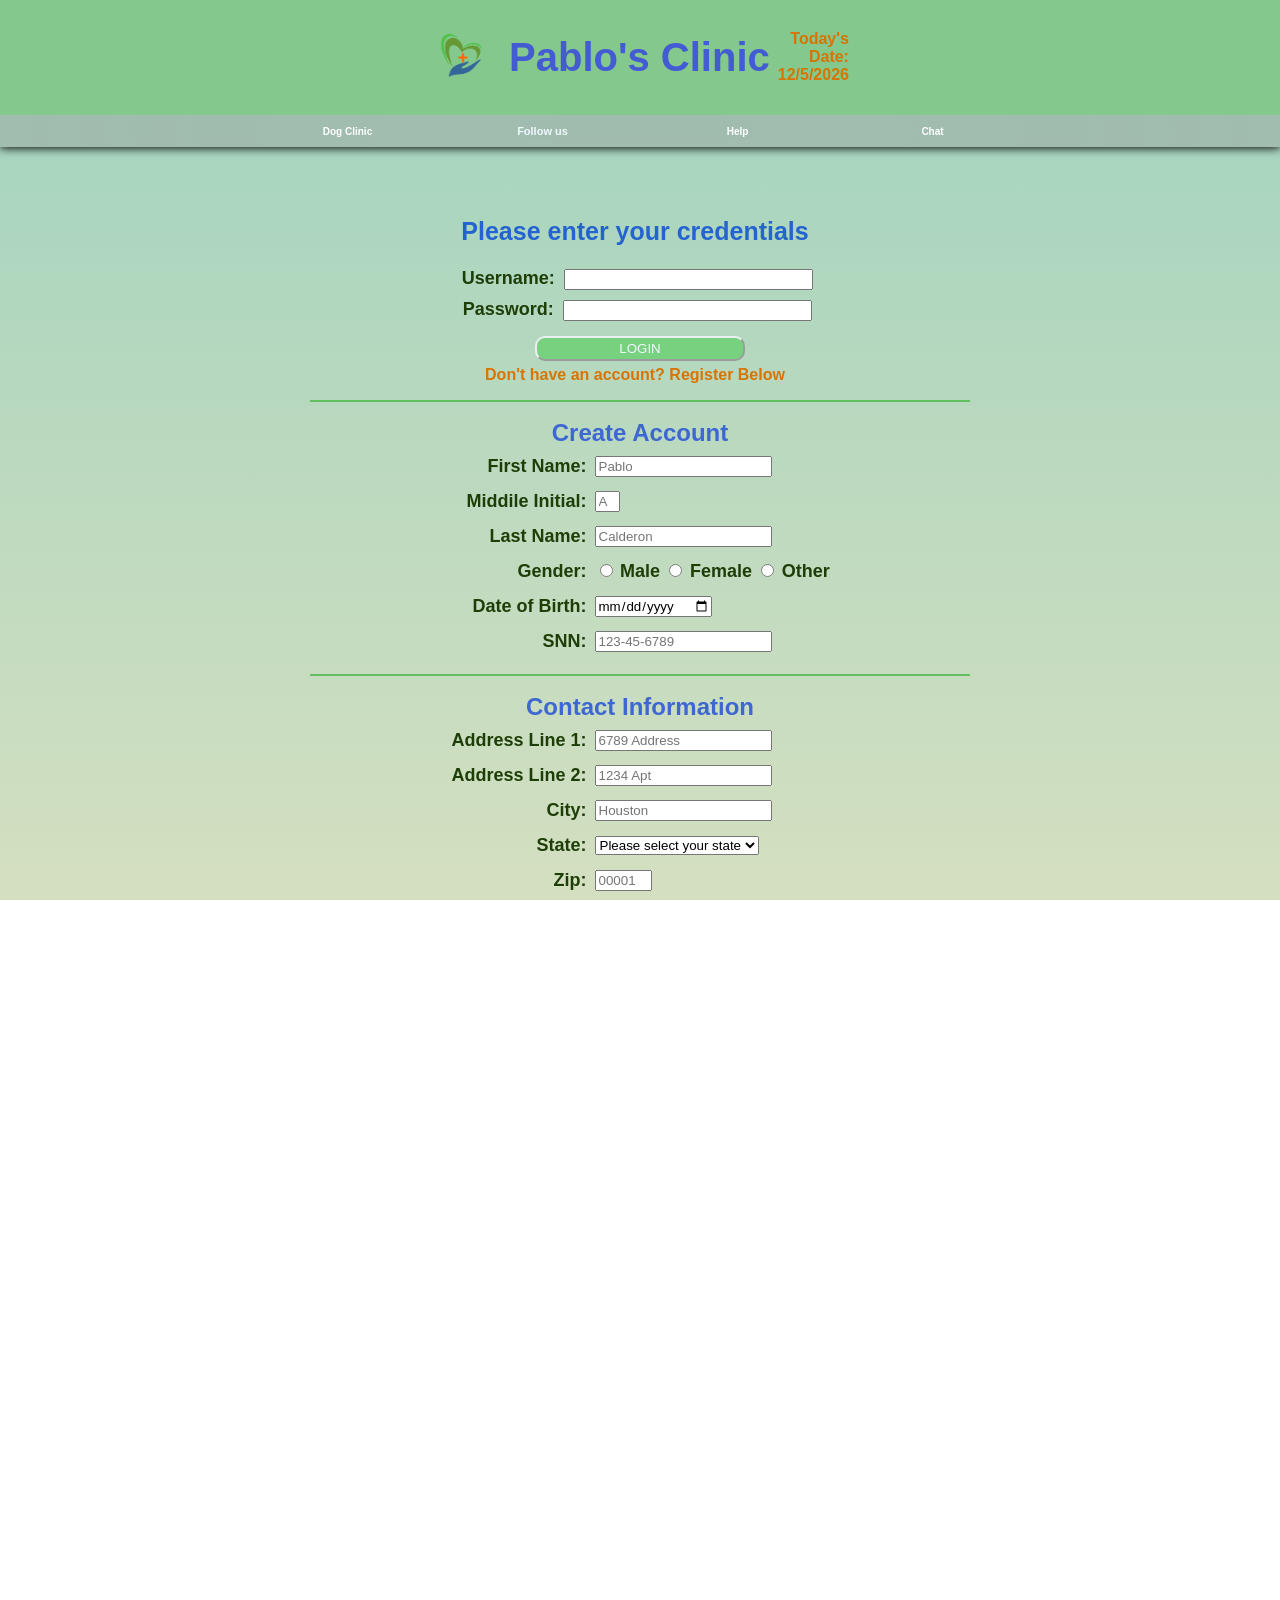
<file: index.html>
<!--Owner:Pablo Calderon /
Last Updated: 4.22.26 /
Simple use of 3 metadat languages put togther by yours truly /-->
<!DOCTYPE html>
<html lang="en">
         <head>
            <link rel="stylesheet" type="text/css" href="hw4.css"> <!--REMINDER change this every new hw-->
            <link rel="icon" href="clinical_logo.png">
            <link rel="stylesheet" href="https://fonts.googleapis.com/css2?family=Material+Symbols+Rounded:opsz,wght,FILL,GRAD@20..48,100..700,0..1,-50..200" />
            <script src="hw4.js" defer></script>     <!--JS uses verbs-->
            <title>MIS 3371 HW4</title> <!--This will display on the tab as the tittle ^-->
        </head>
        <body>
           <header>
               <table>
                   <tr> <!--tablo row is TR/ table data is TD/ valign is vertical alignment -->
                       <td width="20"> 
                           <div class="image">
                               <img src="clinical_logo.png" width="80px" alt="Pablo's Clinic" id="logo">
                           </div>
                       </td>

                        <td>
                            <h1>Pablo's Clinic</h1>
                        </td>

                        <td width="20">
                            <!--Span tag points to a position on a page-->
                            <p>Today's Date:<br><span id="today"></span></p>
                       </td>
                   </tr>
               </table>
           </header>

<nav class="navbar">
  <ul>
    <li><a><button class="button-listing" id="open-realiframe">Dog Clinic</button></a>
    </li>

    <li>
      <a href="https://www.linkedin.com/in/pablocalderonmis/" class="navitem">
        Follow us
      </a>
    </li>
    <li><a><button class="button-listing" id="open-iframe">Help</button></a>
    </li>
     </li>
    <li><a><button class="button-nav" id="open-chatbot">Chat</button></a>
    </li>
  </ul>
</nav>


<div class="fakeiframebox" id="iframe1">
    <button class="close-iframe" id="exit-iframe">Close</button>
    <blockquote class="twitter-tweet" data-media-max-width="50"><p lang="zxx" dir="ltr"><a href="https://t.co/AxKd3DUA7l">pic.twitter.com/AxKd3DUA7l</a></p>&mdash; gifs but slightly faster (@gifsbut) <a href="https://twitter.com/gifsbut/status/2014739905885127031?ref_src=twsrc%5Etfw">January 23, 2026</a></blockquote> <script async src="https://platform.twitter.com/widgets.js" charset="utf-8"></script>
</div>

<center>
<div class="realiframebox" id="iframe2">
     <button class="close-realiframe" id="exit-iframe2">Close</button>
    <iframe class="iframe" width="750px" height="75px" src="https://www.houstonhumane.org/" frameborder="0"></iframe>
</div>
</center>

<main class="main-content">
        <div class="container">
           <div class="form-box" id="login-form">
                <form class="form-logins" action="POST">
<center>             
    <br> 
    <span id="welcome1"></span>
    <span id="welcome2"></span>
    <br><br>
</center>
                <p style="font-size: 25px;color: #2463d0;;">Please enter your credentials </p><br>
                <label class="Label-username1">Username:</label>
                <input type="text" name="login-username" placeholder="" size="29" required><br>
                <label class="Label-password1">Password:</label>
                <input type="password" name="login-password" placeholder="" size="29" required><br>

                <button class="Login-submit" type="Login">LOGIN</button>
                <p>Don't have an account? Register Below</p>
                </form>
            </div>
        </div>

           

<form name="signup" id="signup" action="https://pabscalderonalt.github.io/MIS-3371-Thank-you-page/#">
    <!--This is where the form begins regarding accoutn info-->
<div class="form">

        <table>
            <tr><td colspan="10"> <hr color="#65bf60"> </td></tr>
                <!--COLSPAN attrb is used in table to specify how many 
                collumms a single cell shoud occupy horizontally the create account
                th value will occupy 4 colummms to fit all of our td equally-->

            <th colspan="4">Create Account</th> <!---TH is Table header--> 
            </tr>

            <tr>
                <td class="td1"><label for="fname">First Name:</label></td>
                <!--- seperate input element form and fname using td to create symmetry and
                  for now use the align feature to properly center our string -->
                <!-- when creating labels cap first letter and use the the following 
                 letters ig according to prof-->
                 <!--ID is the actual element on the page vs Name is the name of the variable-->
                 <!-- attribute order does not matter can be on seperate lines or in one line altogther-->
                  <!--Attributes are not case sensitive but it is recomended to leave them lowercase HREF and href will give the same-->
                <td>
                    <input
                    required
                    id="fname"
                    type="text"
                    name="fname"
                    maxlength="31"
                    placeholder="Pablo"
                    title="Letters, dashes, and apostrophes only"
                    pattern="[a-zA-Z']{1-30}"
                    onblur="validateFname()">
                    <br>
                    
                    <span class="error" id="fname-error"></span>
                </td>
            </tr>

            <tr>
                <td class="td1"><label for="mname">Middile Initial:</label></td>
                <td>
                    <!--Why did i orginally name this Mini it should be mname-->
                    <input 
                    size="1"
                    id="mname"
                    type="text"
                    name="mname"
                    maxlength="1"
                    placeholder="A"
                    title="Letters only"
                    pattern="[A-Z']{0-1}"
                    onblur="validateMname()"><br>
                    <span class="error" id="mname-error"></span>
                </td>
            </tr>

            <tr>
                <td class="td1"><label for="lname">Last Name:</label></td>
                <td>
                    <input
                    required
                    id="lname"
                    type="text"
                    name="lname"
                    maxlength="31"
                    placeholder="Calderon"
                    title="Letters, dashes, and apostrophes only"
                    pattern="[a-zA-Z']{1,30}"
                    onblur="validateLname()">
                    <br>
                    <span class="error" id="lname-error"></span>
                </td>
            </tr>
            <tr>
                <td class="td1"> <label for="Gender">Gender:</label></td>
                <td> <!--when it comes to radio elements make sure the names
                    in the name style are the same that way
                    we avoid selecting multiple genders as pateints can 
                    select only 1 gender like intended-->
                    <!--NOTE FROM PROF:Use the same name variable to connect the radios-->
                    <input
                    type="radio"
                    id="male"
                    name="Gender"
                    value="male">
                    <label>Male</label>

                    <input
                    type="radio"
                    id="female"
                    name="Gender"
                    value="Female">
                    <label>Female</label>

                    <input
                    type="radio"
                    id="other"
                    name="Gender"
                    value="Other">
                    <label>Other</label>
                </td>
            </tr>
            <tr>
                <td class="td1"><label for="dob">Date of Birth:</label></td>
                <td>
                    <input
                    required
                    id="dob"
                    name="dob"
                    type="date"
                    title="Please enter your DOB"
                    onblur="validateDOB()">
                    <br>
                    <span class="error" id="dob-error"></span>
                </td>
            </tr>

            <tr>
                <td class="td1"><label for="ssn">SNN:</label></td>
                <td>
                    <input
                    required
                    id="ssn"
                    name="ssn"
                    type="password"
                    Placeholder="123-45-6789"
                    minlength="11"
                    maxlength="11"
                    title="Numbers only"
                    onblur="validateSsn()"> <br>
                    <span class="error" id="ssn-error"></span>
                </td>
            </tr>

        <td colspan="10"> <hr color="#65bf60"> </td>
<!-- CONTACT info for patient needs adress 1 n 2
 city, state, zip code, email and phone number-->

            <tr>
                <th colspan="4">Contact Information</th>
            </tr>

            <tr>
                <td class="td1"><label for="adress1">Address Line 1:</label></td>
                <td>
                  <input
                  required
                  type="text"
                  id="address1"
                  name="address1"
                  maxlength="40"
                  placeholder="6789 Address"
                  onblur="validateAddress1()">
                  <br>
                  <span class="error" id="address1-error"></span>  
                </td>
            </tr>
            <tr>
                <td class="td1"><label for="adress2">Address Line 2:</label></td>
                <td>
                  <input
                  type="text"
                  id="address2"
                  name="address2"
                  maxlength="40"
                  placeholder="1234 Apt">  
                </td>
            </tr>

            <tr>
                <td class="td1"><label for="city">City:</label></td>
                <td>
                    <input
                    required
                    type="text"
                    id="city"
                    name="city"
                    maxlength="30"
                    Placeholder="Houston"
                    onblur="validateCity()">
                    <br>
                    <span class="error" id="city-error"></span>
                </td>
            </tr>

            <tr>
                <td class="td1"><label for="State">State:</label></td>
                <td>
                    <select>
                            <option value="" disabled selected hidden>Please select your state </option>
                        	<option value="AL">Alabama</option>
	                        <option value="AK">Alaska</option>
	                        <option value="AZ">Arizona</option>
	                        <option value="AR">Arkansas</option>
	                        <option value="CA">California</option>
                            <option value="CO">Colorado</option>
                            <option value="CT">Connecticut</option>
                            <option value="DE">Delaware</option>
                            <option value="DC">District Of Columbia</option>
                            <option value="FL">Florida</option>
                            <option value="GA">Georgia</option>
                            <option value="HI">Hawaii</option>
                            <option value="ID">Idaho</option>
                            <option value="IL">Illinois</option>
                            <option value="IN">Indiana</option>
                            <option value="IA">Iowa</option>
                            <option value="KS">Kansas</option>
                            <option value="KY">Kentucky</option>
                            <option value="LA">Louisiana</option>
                            <option value="ME">Maine</option>
                            <option value="MD">Maryland</option>
                            <option value="MA">Massachusetts</option>
                            <option value="MI">Michigan</option>
                            <option value="MN">Minnesota</option>
                            <option value="MS">Mississippi</option>
                            <option value="MO">Missouri</option>
                            <option value="MT">Montana</option>
                            <option value="NE">Nebraska</option>
                            <option value="NV">Nevada</option>
                            <option value="NH">New Hampshire</option>
                            <option value="NJ">New Jersey</option>
                            <option value="NM">New Mexico</option>
                            <option value="NY">New York</option>
                            <option value="NC">North Carolina</option>
                            <option value="ND">North Dakota</option>
                            <option value="OH">Ohio</option>
                            <option value="OK">Oklahoma</option>
                            <option value="OR">Oregon</option>
                            <option value="PA">Pennsylvania</option>
                            <option value="RI">Rhode Island</option>
                            <option value="SC">South Carolina</option>
                            <option value="SD">South Dakota</option>
                            <option value="TN">Tennessee</option>
                            <option value="TX">Texas</option>
                            <option value="UT">Utah</option>
                            <option value="VT">Vermont</option>
                            <option value="VA">Virginia</option>
                            <option value="WA">Washington</option>
                            <option value="WV">West Virginia</option>
                            <option value="WI">Wisconsin</option>
                            <option value="WY">Wyoming</option>
                    </select>
                </td>
            </tr>

            <tr>
                <td class="td1"><label for="zip">Zip:</label></td>
                <td>
                    <input
                    required
                    size="5"
                    id="zip"
                    name="zip"
                    type="text"
                    maxlength="5"
                    pattern="[0-9]{5}"
                    placeholder="00001"
                    title="Please enter your Zip code"
                    onblur="validateZip()">
                    <br>
                    <span class="error" id="zip-error"></span>
                </td>
            </tr>
            
            <tr>
                <td class="td1"><label for="email">Email:</label></td>
                <td>
                    <input
                    required
                    id="email"
                    type="text"
                    name="email"
                    maxlength="50"
                    placeholder="abc@gmail.com"
                    title="Please enter your Email"
                    pattern="[a-z0-9._%+-]+@[a-z0-9.-]+\.[a-z]{2,20}$"
                    onblur="validateEmail()"
                    />
                    <br>
                    <span class="error" id="email-error"></span>
                </td>
            </tr>
            
            <tr>
                <td class="td1"><label for="phone-number">Phone number:</label></td>
                <td>
                    <input
                    required
                    type="text"
                    id="phonenum"
                    name="phonenum"
                    pattern="[0-9]{3}-[0-9]{3}-[0-9]{4}"
                    maxlength="30"
                    placeholder="123-456-7890"
                    title="Please enter your Phone number"
                    onblur="validatePhonenum()">
                    <br>
                    <span class="error" id="phonenum-error"></span>
                </td>
            </tr>

    </td></tr><td colspan="10"> <hr color="#65bf60"></td></tr>
            <!--Section 3 Pateint medical history and begin of JAVASCRIPT
            reason for visit, current medication, select radio for diseases, vaccination info,
            scale of pain 1-10, insurance, user id n password  sumbit and reset button -->

            <tr>
                <th colspan="4">Medical History</th>
            </tr>

            <tr>
                <td class="td1"><label>Have you had <br>
            (check all that apply):</label></td>
            <td>
                <input type="checkbox" id="option1" name="Chicken Pox" value="Chicken Pox">
                <label for="Chicken">Chicken Pox</label>
                <input type="checkbox" id="option2" name="Measles" value="Measles">
                <label for="Measles">Measles</label><br> 
                <input type="checkbox" id="option3" name="Small Pox" value="Small Pox">
                <label for="Small Pox">Small Pox</label>&nbsp;&nbsp;&nbsp;&nbsp;
                <input type="checkbox" id="otpion4" name="COVID-19" value="COVID-19">
                <label for="COVID-19">COVID-19</label>
                <input type="checkbox" id="option5" name="Tetanus" value="Tetanus">
                <label for="Tetanus">Tetanus</label>
            </td>
            </tr>

            <tr>
                <td class="td1"><label for="reason">Reason for visit<br>
                (Please explain):</label></td>
                <td>
                <!--made the mistake orginally of using input text rather than text area
                when a user has to write down a lot of stuff it is more convenitent 
                to have more room for them which the textarea element does we will do the same with medication-->
                    <textarea       
                    required
                    maxlength="500"
                    rows="3"
                    cols="50"
                    id="reason"
                    name="reason"
                    title="Please enter your reason for visit"
                    placeholder="Insert text here" 
                    ></textarea>
                    <span id="Reason_text"></span>
                    <!-- For JS keepts notes for patient description -->
                </td>
            </tr>

            <tr>
                <td class="td1"> <label for="medication"> Current Medication:</label></td>
                <td>
                    <input
                    required
                    size="35"
                    type="text"
                    id="medication"
                    name="medication"
                    maxlength="200"
                    placeholder="Please enter any current medication">
                </td> 
            </tr>

            <tr>
                <td class="td1"><label>Have you been vaccinated:</label></td>
                <td>
                    <input type="radio" id="Yes" value="Yes" name="vaccination">
                    <label for="Yes">Yes</label>
                    <input type="radio" id="No" value="No" name="vaccination">
                    <label for="NO">No</label>

                </td>
            </tr>

            <tr>
               <td class="td1"><label for="range">How are your symptoms? <br>(1 being light; 10 being extreme) </label></td>
               <td> 
                <input
                required 
                type="range"
                name="range"
                id="myRange"
                min="1"
                max="10"
                value="0">
                <label><span id="range_slider"></span></label>
               </td> 
            </tr>
    </td></tr><td colspan="10"> <hr color="#65bf60"> </td></tr>
            <tr>
                
                <th colspan="4">Patient Portal Sign Up</th>
            </tr>
</table>






        <div class="container">
            <div class="form-box" id="login-form">

                <!--Username-->
                <br>
                <label for="username" class="Label-username">Username</label><br>
                
                <input type="username" 
                name="username" 
                placeholder="  " 
                minlength="5"
                maxlength="31" 
                size="30" 
                required
                id="username"
                title="username must contain at least 5 characters and cannot start with a number"
                onblur="validateUsername()">                 
                <!--size is 30 stricitly for visual purposes-->
                <br>
                <span class="error" id="username-error"></span>
                <br>

                <!--Password-->
                <label for="pass" class="Label-password">Password</label><br>
                
                <input type="password"
                 name="pass"
                 id="pass" 
                 placeholder="  " 
                 minlength="10"
                 maxlength="30"
                 size="30" 
                 title="Password must contain at least 10 characters, one uppercase letter, one number, one lowercase letter, and one special character"
                 required
                 onblur="validatePass()"
                 oninput="validatePass()"
                 onfocus="validatePass()">
                 <br>
                <span class="error" id="pass1-error"></span>
                 <br>
                
                
                <!--comfirm-->
                <label for="c_pass" class="Label-password2">Comfirm Password</label><br>
                
                <input type="password"
                 name="c_pass" 
                 id="c_pass"
                 placeholder="  " 
                 minlength="10"
                 maxlength="30"
                 size="30" 
                 required
                 title="Please re-enter your password"
                 onblur="ComfirmPass()"
                 oninput="ComfirmPass()"
                 onfocus="ComfirmPass()">
                 <br>
                 <span class="error" id="pass2-error"></span>
                 <br>

                <label for="checkbox-remember">Remember me:</label>
                <input type="checkbox" id="remember-me" name="remember-me" checked><br><br>

                
                <button id="Submit" class="submit-button" type="Submit">Submit</button>
                <button id="reset" class="reset-button" type="Reset">Reset</button>
                <input  type="button"  name="review"  id="review"  class="review-button"  value="Review" onclick="reviewInput()">
                <input type="button"  name="validate"  id="validate" class="validate-button" value="Validate" onclick="validateEverything()">
            </div>
        </div>

    </div>
    <br>
    <div class="pass-message">
        <span id="msg1"></span><br>
        <span id="msg2"></span><br>
        <span id="msg3"></span><br>
        <span id="msg4"></span><br>
        <span id="msg5"></span><br>
        <span id="msg6"></span><br>
        <span id="msg7"></span><br>
        <span id="pass2-error"></span>
    </div>
    <br>

    <p id="showInput"></p>
 
</form>

<!--chatbot header-->
<div class="chatbot-popup" id="chatbot">
    <div class="chat-header">
        <div class="header-info">
            <img src="clinical_logo.png" width="50" height="50" class="chatbot-logo">
            <h2 class="logo-text">Chatbot</h2>
        </div>
        <button id="close-chatbot" class="material-symbols-rounded">keyboard_arrow_down</button>
    </div>

    <!--Chatbot body-->
    <div class="chat-body">
        <div class="message bot-message">
            <img src="clinical_logo.png" class="bot-avatar" width="50" height="50">
            <div class="message-text">Hey there 👋 <br> How can I help you 
            today?</div>
        </div>
    </div>
    <!--Chatbot footer-->
    <div class="chat-footer">
        <form action="#" class="chat-form">
            <textarea placeholder="Message..." 
            class="message-input" required></textarea>
            <div class="chat-controls">
                <button type="submit" id="send-message"
                 class="material-symbols-rounded">arrow_upward</button>
            </div>
        </form>
    </div>

</div>
</main>  

<iframe src="footer.html" class="footer-iframe" title="footer" scrolling="No"></iframe>
<div id="alert-box">
    <div id="alert-content">
        <h4>Please fill out all required fields. </h4>
        <br>
        <button id="close-alert">OK</button>
    </div>
</div>

    </body>
</html>
</file>
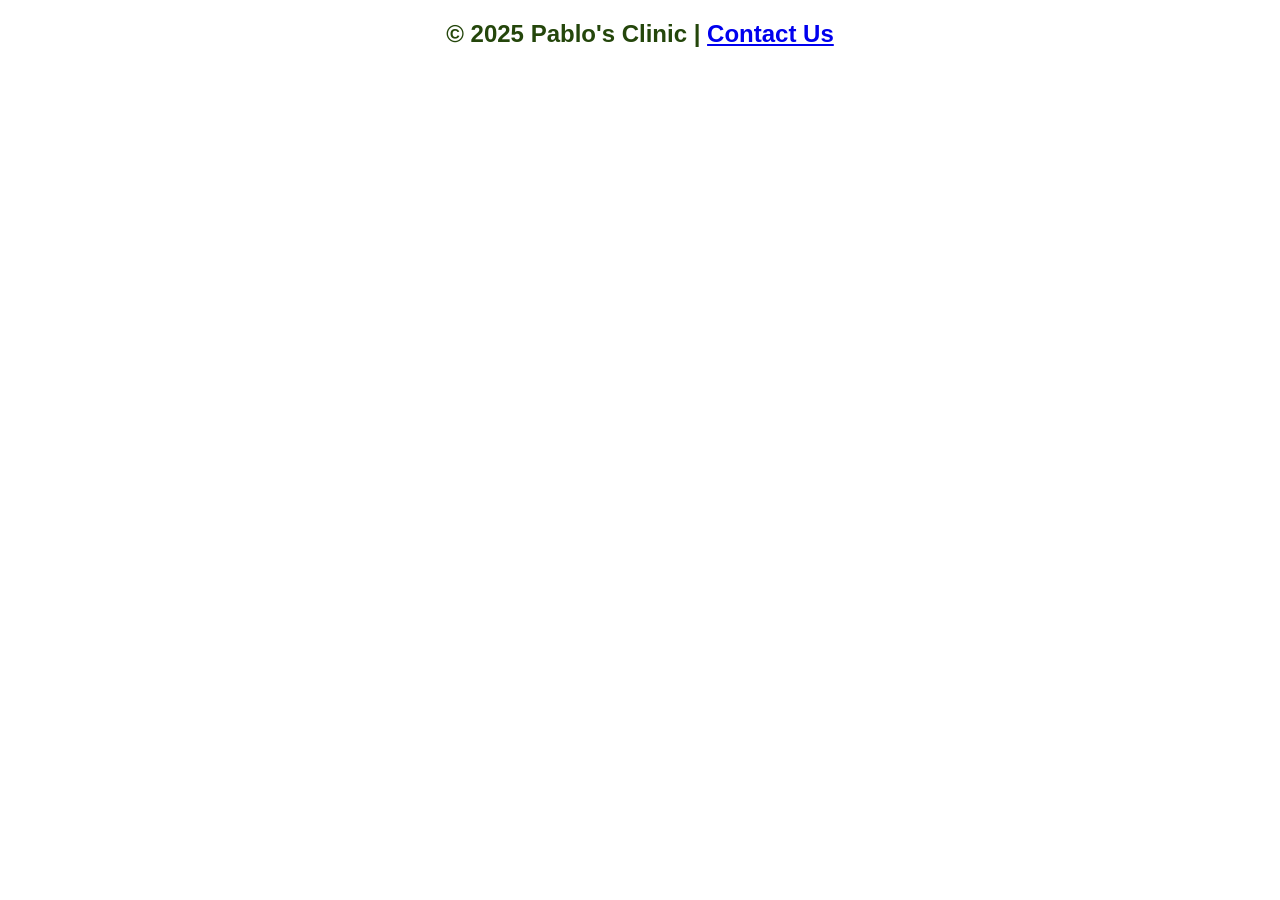
<file: footer.html>
<!DOCTYPE html>
<html lang="en">
<head>
</head>
    <footer>
        <center>
        <h2 style="font-family: Arial, Helvetica, sans-serif; color: rgb(36, 70, 11);">© 2025 Pablo's Clinic | <a href="#">Contact Us</a></h2>
        <br>
        <br>
        </center>
    </footer>
</html>
</file>
<file: hw4.css>
/*  <!--Remember inline css will overide any external css files that are linked to our webpage-->*/
/* clas then use .xyz */
/*  id then use #xyz */


* {font-family: Arial, Helvetica, sans-serif;}
.td1 {text-align: right;}



#welcome1 {
    color: #2463d0;
    margin-top: 20px;
    margin-bottom: 10px;
    font-size: 30px;
    text-align: center;
    font-family: Arial, Helvetica, sans-serif;
    font-weight: bold;
}

#welcome2 {
    margin-top: 12px;
    font-size: 25px;
    text-align: center;
    font-family: Arial, Helvetica, sans-serif;
    font-weight: normal;


}


.footer-iframe {
    overflow: hidden;
    height: 100px;
    outline: none;
    border: none;
    background-color: hsl(128, 38%, 65%);
}

.fakeiframebox {
    display:none;
    text-align: center;
    position: fixed;
    background-color: #f5f9f6;
    width: 265px;
    left: 20px;
    bottom: 225px;
    border: 5px solid #719a84;
    border-radius: 3px;
}

.twitter-tweet {
    width: 100px;
}

.close-realiframe {
    margin-top: 5px;
    border: none;
    outline: none;
    color:rgb(233, 242, 250);
    background-color:#719a84;
    border-radius: 10px;
    cursor: pointer;
}

.realiframebox {
    display: none;
    align-items: center;
    text-align: center;
    background-color: #f5f9f6;
    top: 110px;  
    width: 779px;
}

.close-iframe {
    border: none;
    outline: none;
    margin-top: 20px;
    color:rgb(233, 242, 250);
    background-color:#719a84;
    height: 20px;
    border-radius: 10px;
    cursor: pointer;
}

.twitter-tweet { 
    padding: 8px;
}

.button-nav {
    background-color: transparent;
    display: flex;
    justify-content: center;
    text-align: center;
    border: none;
    outline: none;
    width: 175px;
    height: 20px;
    font-size: 10px;
    font-family: Arial, Helvetica, sans-serif;
    font-weight: bold;
    color: white
}

.button-listing{
    background-color: transparent;
    border: none;
    outline: none;
    width: 175px;
    height: 14px;
    font-size: 10px;
    font-family: Arial, Helvetica, sans-serif;
    font-weight: bold;
    color: white
}


html, body {
    width: 100%;
    height: 100%;
    padding: 0%;
    margin: 0%;
    overflow-x: hidden;
    overflow-y: scroll;
}


body {
    min-height: 100%;
    display:flex;
    margin: 0;
    flex-direction: column;
    background:linear-gradient(to bottom, rgb(160, 211, 190), rgba(110, 147, 42, 0.294));    
}

header {
    position: sticky;
    top: 0;
    z-index: 1000;
    background-color: hsl(128, 38%, 65%);
}

.navbar {
    position: sticky;
    top: 110px;  
    z-index: 999;
}




.navbar ul {
    background-color: rgba(150, 150, 150, 0.38);
    backdrop-filter: blur(210px);
    box-shadow: 0 1px 10px;
    list-style-type: none; /*remove the bullet points*/
    padding: 0px;
    margin: 0px;
    display: flex;
    justify-content: center;
    overflow: hidden;
}

.navbar a{
    color: aliceblue;
    font-family: Arial, Helvetica, sans-serif;
    font-weight: bold;
    font-size: 11px;
    width: 175px;
    height: 12px;
    text-decoration: none;
    padding: 10px;
    display:block;
    text-align: center;
}


.navbar a:hover {
    background-color: #2463d0;
    cursor: pointer;
    padding: 10px;
    margin: 0px;
}

.navbar li{
 float: left;
 justify-content: center;
 text-align: center;
}


h1 {
    font-size: 40px;
    color: rgb(67, 91, 211);
    display: flex;
    justify-content: center;
    align-items: center;
}


h4 {
    font-size: 25px;
    text-align: center;
    color:rgb(36, 70, 11);
    margin-bottom: 3px;

}



.Label-username {margin-right: 145px;}
.Label-password {margin-right: 145px;}
.Label-password2 {margin-right: 89px;}

p {
    padding: 0%;
    margin-bottom: 0px;
    margin-top:0%;
    margin-right: 10px;
    font-family:sans-serif;
    font-weight: bold;
    color: rgb(216, 116, 2);
}

table {
    margin: 0 auto;
}

td {
    padding: 6px 3px;
}


th {
    font-size: 24px;
    color:rgb(62, 103, 209);
    font-family: sans-serif;
}


label {
    color: rgb(30, 62, 7);
    font-family: sans-serif;
    font-size: 18px;
    font-weight: bold;

}


.Login-submit {
  color:aliceblue;
    background-color: #5ece62b1;
    margin: 5px;
    border-color: rgb(236, 239, 242);
    height: 25px;
    width: 210px;
    margin-top: 10px;
    margin-right: 0px;
    margin-left: 0px;
    border-radius: 10px;
    cursor: pointer;
}

.Login-submit:hover {
    color:rgb(255, 255, 255);
    background-color: #23fc2a82;
    margin: 5px;
    border-color: rgb(236, 239, 242);
    height: 25px;
    width: 210px;
    margin-top: 10px;
    margin-right: 0px;
    margin-left: 0px;
    border-radius: 10px;
    cursor: pointer;
}

.form-box label {
    font-size: 18px;
    color: rgb(30, 62, 7);
}
.form-logins input {
    margin: 5px;
}

.form-box {
    text-align: center;
}

.submit-button {
    color:aliceblue;
    background-color:rgb(62, 103, 209);
    margin: 0px;
    border-color: rgb(236, 239, 242);
    height: 35px;
    width: 80px;
    margin-right: 0px;
    margin-left: 20px;
    border-radius: 10px;
    cursor: pointer;
}
.submit-button:hover {background-color: #73caf2;color:white;border-color: rgb(250, 250, 250);font-weight: bold;}

.reset-button {
    color:aliceblue;
    background-color:rgb(216, 116, 2);
    margin: 0px;
    height: 35px;
    width: 80px;
    border-color: rgb(236, 239, 242);
    border-radius: 10px;
    cursor: pointer;
}
.reset-button:hover {background-color: rgb(86, 48, 6);color:rgb(192, 185, 185); border-color: rgb(208, 206, 206); font-weight: bold;}


.review-button {color:aliceblue; background-color:rgb(57, 174, 63); margin: 0px; border-color: rgb(236, 239, 242); height: 35px; width: 80px; border-radius: 10px; cursor: pointer;}
.review-button:hover {color:rgb(252, 252, 252);background-color:rgb(67, 209, 74);margin: 0px; border-color: rgb(236, 239, 242); height: 35px; width: 80px; border-radius: 10px; font-weight: bold; cursor: pointer; }

.validate-button{
    color:rgb(233, 242, 250);
    background-color:rgb(36, 70, 11);
    margin: 0px;
    border-color: rgb(223, 231, 239);
    height: 35px;
    width: 80px;
    border-radius: 10px;
    cursor: pointer;
    margin-right: 15px;
}
.validate-button:hover {
    color:rgb(250, 250, 250);
    background-color:rgb(86, 131, 55);
    margin: 0px;
    border-color: rgb(236, 239, 242);
    height: 35px;
    width: 80px;
    border-radius: 10px;
    cursor: pointer;
    margin-right: 15px;
    font-weight: bold;
}






#showInput {
    display: flex;
    justify-content: center;
    
}
.review-button:hover {color:rgb(252, 252, 252);background-color:rgb(67, 209, 74);margin: 0px; border-color: rgb(236, 239, 242); height: 35px; width: 80px; border-radius: 10px; font-weight: bold; cursor: pointer; }
textarea {font-family: arial;font-size: 12px;}
h3 { text-align: center;}
 a {text-decoration: none; }
 .error {color: red; font-family: sans-serif; font-weight: bold; font-size: 12px; }


 #alert-box {
    display: none;  /* for now this keeps our box hidden */
     /*the box will show up thru js changing its display to block*/
    position:fixed; /*when usnig fixed position pair w/ offset properties*/
    z-index: 9999;
    left: 0;
    top: 0;
    width: 100%;
    height: 100%;
    overflow: auto;
    background:linear-gradient(to bottom, rgba(20, 98, 208, 0.317), rgba(76, 144, 192, 0.373));
    color: aliceblue;
}

#alert-content {
    background-color: rgb(252, 252, 252);
    border-radius: 10px;
    width: 275px;
    height: 120px;
    margin: auto;
    margin-top: 100px;
    padding: 10px;
    text-align: center;
    color: rgb(22, 78, 20);
} 
h2 {
    margin: 0px;
}

#close-alert {
    background-color: rgb(26, 40, 86);
    border-style: solid;
    color: rgb(250, 250, 250);
    border-color: rgb(255, 255, 255);
    font-size: 10px;
    font-weight: bold;
    height: 35px;
    width: 80px;
    border-radius: 10px;
    cursor: pointer;
    text-align: center;
    font-family: Arial, Helvetica, sans-serif;
}

/*for now we will make this hidden but*/
.chatbot-popup {
  display: none;
  position: absolute; /*change this to fixed once done */
  bottom: 75px;
  right: 20px;
  width: 325px;
  background-color: #fbfbfb;
  border: 5px solid #719a84;
  box-shadow: 0 5px 15px rgba(0,0,0,0.2);
  z-index: 700;
  border-radius: 20px 20px 0px 20px;
}

.chat-header {
    display: flex;
    align-items: center;
    justify-content: space-between;
    background-color: #93b9de;
    color: rgb(45, 81, 143);
    padding: 15px 22px;
    border-bottom: 5px solid #719a84;
    border-radius: 15px 15px 0px 0px;
}
.chat-header .header-info {
    display: flex;
    gap: 6px;
    align-items: center;
}


.header-info .chatbot-logo{
    height: 35px;
    width: 35px;
    border-radius: 50%;
    background: #ffff;
    flex-shrink: 0;
}

/*skpipped over logo text not important*/

.chat-header #close-chatbot {
    background:none;
    border: none;
    color: rgb(45, 81, 143);
    font-size: 1.9rem;
    height: 40px;
    width: 40px;
    border-radius: 50%;
    padding-top: 2px;
    cursor: pointer;
    transition: 0.2s ease;
}

.chat-header #close-chatbot:hover {
    
    background-color:rgb(118, 152, 210);
    border-radius: 50%;
    color: rgb(45, 81, 143);
}

.chat-body {
    padding: 25px 22px;
    display: flex;
    gap: 20px;
    height: 250px;
    margin-bottom: 82px;
    overflow-y: auto;
    flex-direction: column;
}

/*chat bot genral message*/
.chat-body .message {
    display: flex;  /*keeps the avatar and messages side by side use tried to use float left but that didnt work*/
    gap: 11px;
    align-items: center;
}

/*chat bot avatar*/
.chat-body .bot-message .bot-avatar {
    height: 35px;
    width: 35px;
    align-self: flex-end;
    flex-shrink: 0;
    margin-bottom: 2px;
    background-color: #98cb9f;
    border-radius: 50%;
}

.chat-body .user-message {
    flex-direction: column;
    align-items: flex-end;
}

.chat-body .message .message-text{
    padding: 12px 16px;
    max-width: 75%;
    font-size: 0.95rem;
}


/*thinking text*/
.chat-body .bot-message.thinking  .message-text{
    padding: 2px 16px;
}

/*actual both user and bot text*/
.chat-body .bot-message .message-text {
    background: #98cb9f;
    border-radius: 20px 20px 20px 0px;
}

.chat-body .user-message .message-text {
    background:  #93b9de;
    border-radius: 20px 20px 0px 20px;
}


/*thinking animation for divs */
.chat-body .bot-message .thinking-indicator {
    display: flex;
    gap: 4px;
    padding-block: 10px;
}

.chat-body .bot-message .thinking-indicator .dot{
    height: 5px;
    width: 5px;
    opacity: 0.7;
    background-color: #000000;
    border-radius: 50%;
    animation: dotPulse 1.8s ease-in-out infinite;
}

.chat-body .bot-message .thinking-indicator .dot:nth-child(1){
    animation-delay: 0.2s;
}

.chat-body .bot-message .thinking-indicator .dot:nth-child(2){
    animation-delay: 0.3s;
}

.chat-body .bot-message .thinking-indicator .dot:nth-child(3){
    animation-delay: 0.4s;
}

@keyframes dotPulse {
    0%, 44% {
        transform: translateY(0)
    }
    28% {
        opacity: 0.4;
        transform: translateY(-4px)
    }

    44% {
        opacity: 0.2;
    }
}

.chat-footer {
    position: absolute;
    max-width: 275px;
    width: 100%;
    bottom: 0px;
    padding: 15px 19px 20px; 
}
.chat-footer .chat-form {
    display: flex;
    align-items: center;
    outline: 2px solid;
    border-radius: 32px;
    color: #717d9a;

}

.chat-footer .chat-form:focus-within {
    outline: 2px solid rgb(37, 60, 91);
}

.chat-footer  .message-input {
    border: none;
    outline: none;
    background: transparent;
    height: 20px;
    width: 100%;
    font-size: 0.95rem;
    padding: 14px 0 13px 18px;
    resize: none; /*removed the little diagnol lines that come with textarea*/
    border-radius: inherit;
}

 .chat-form .chat-controls{
    display: flex;
    height: 47px;
    gap: 3px;
    align-items: center;
    align-self: flex-end;
    padding-right: 6px;
 }
 .chat-form .chat-controls button {
    height: 35px;
    width: 35px;
    border: none;
    font-size: 1.15rem;
    cursor: pointer;
    color: #26328f;
    background: transparent;
    border-radius: 50%;
    transition: 0.2s ease;
 }

.chat-form .chat-controls #send-message {
    color: #26328f;
    display: none;
    background: #93b9de;
} 
.chat-form .message-input:valid~.chat-controls #send-message {
    display: block;
}

.chat-form .chat-controls #send-message:hover {
    background: #378ee5
}


 .chat-form .chat-controls button:hover {
    height: 35px;
    width: 35px;
    border: none;
    font-size: 1.15rem;
    cursor: pointer;
    color: #26328f;
    background: #93b9de;
    border-radius: 50%;
 }

header{
    display: flex;
    text-align:right;
    flex-direction: column;
}
</file>
